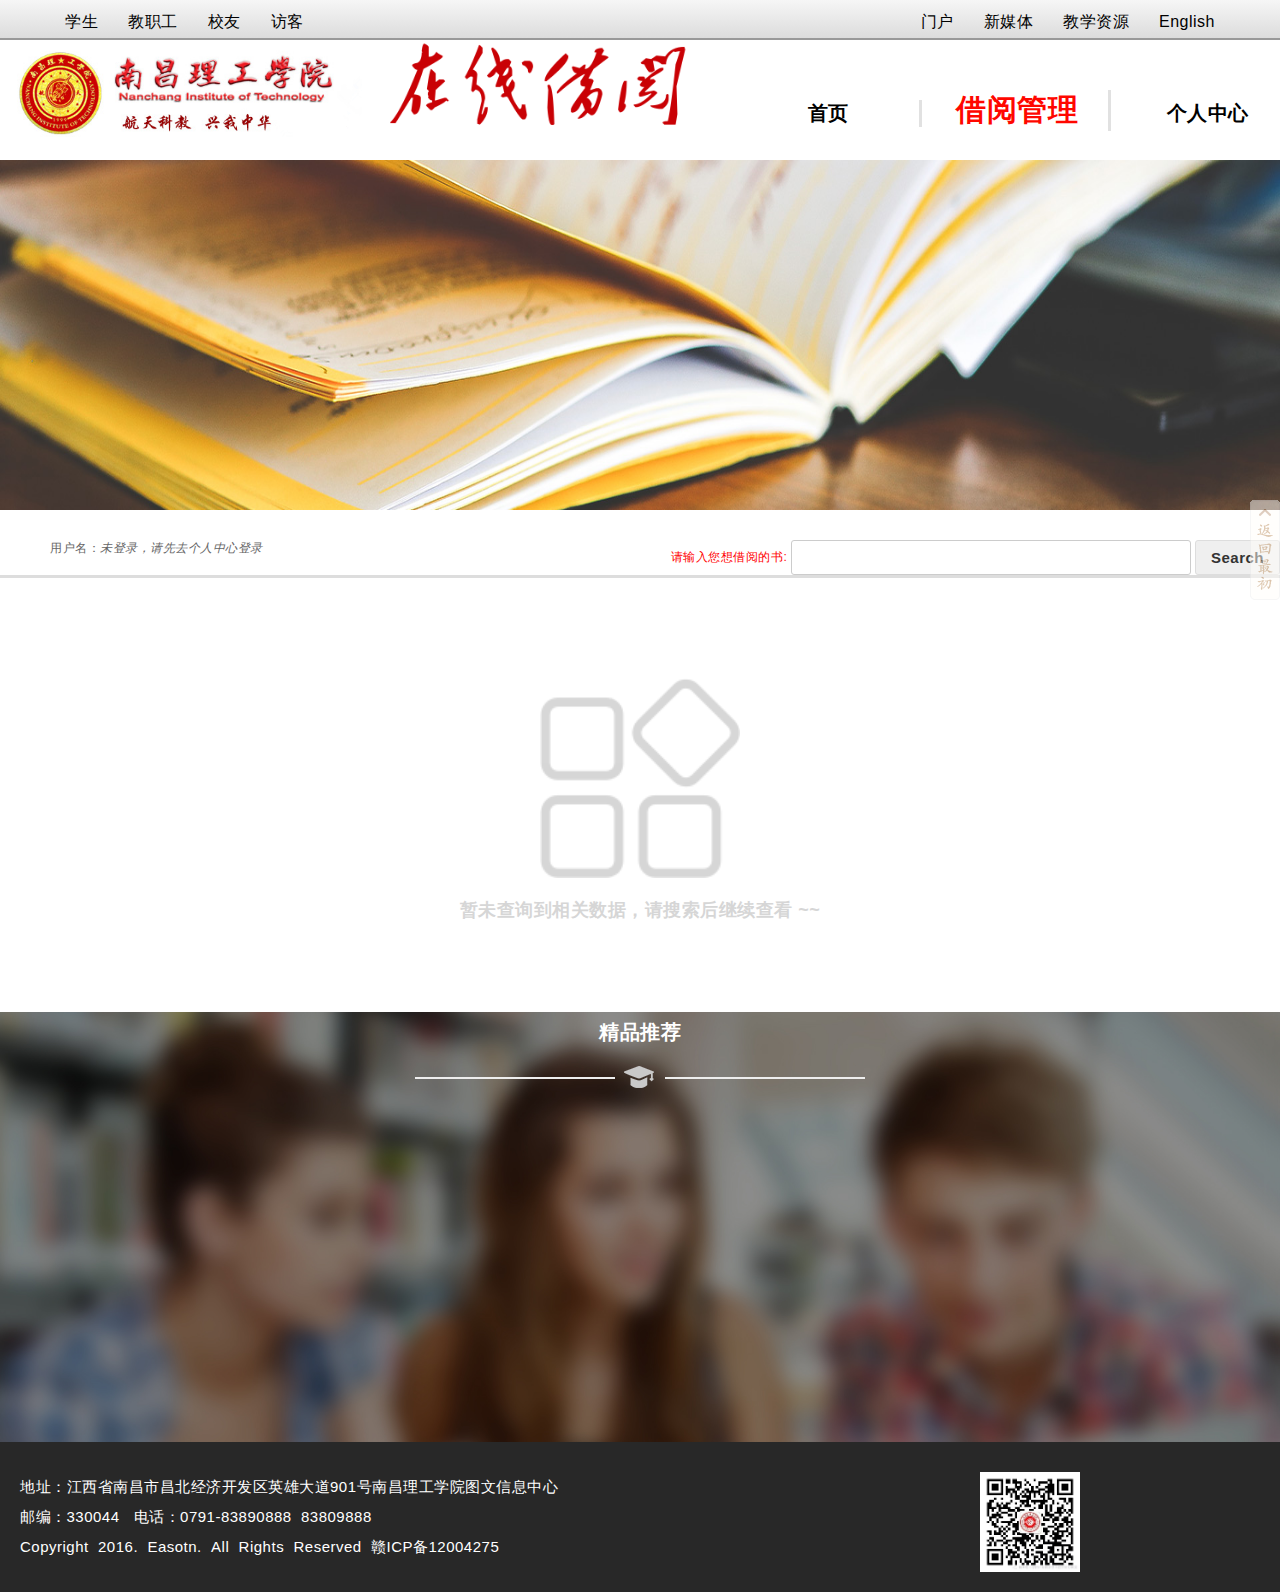
<file: htdocs/new/introduction.html>
<!DOCTYPE html>
<html>

	<head>
		<meta charset="UTF-8">
		<title>图书信息管理网</title>
		<!--以下是网站的css部分-->
		<link rel="stylesheet" href="css/common.css" />
		<link rel="stylesheet" href="css/introduction.css" />
		<link rel="stylesheet" href="css/daterangepicker.min.css" />
	</head>

	<body>
		<!--异步获取的头部内容-->
		<header id='header'></header>
		<!--通栏图片-->
		<img id='nav_bg' src='images/introduction/ABUIABACGAAgpLWzuwUon7y70gMwgA84-AI.jpg' alt="" />
		<!--主体版块-->
		<div id="search">
			<span class="lf">用户名：<em>未登录，请先去个人中心<a href="rent.html">登录</a></em></span>
			<label for="search">请输入您想借阅的书:</label>
			<input type="text" name="q">
			<input class="button" type="submit" value="Search">
		</div>
		<section id="main">
			<!--搜寻结果-->
			<ul class="major" style='display:block'></ul>
			<div id="logined" style='display: none'>
					<p class="main_tabs"><span>借书架</span></p>
					<table>
						<thead>
							<tr>
								<th>书名</th>
								<th>库存 ：本</th>
								<th>最多借阅天数</th>
								<th>书籍位置</th>
								<th>操作</th>
							</tr>
						</thead>
						<tbody></tbody>
						<tfoot>
							<tr>
								<td colspan="3" style="text-align:right">总借书（本）</td>
								<td colspan='3'></td>
							</tr>
						</tfoot>
					</table>
				</div>
			<!--对应此处 是 没有收到任何数据 的情况-->
			<div class="noSearch" style='display：block'>
				<img src="images/introduction/service.png" alt="" width='200px' height='200px'/>
				<h2>暂未查询到相关数据，请搜索后继续查看 ~~</h2>
			</div>		
		</section>
		
		<div id='sroll_bg'>
			<h2>精品推荐</h2>
			<p></p>
		</div>
		<!--异步获取的底部 内容-->
		<footer id='footer'></footer>
		<!--以下是网站的JS代码部分-->
		<script src='js/moment.min.js'></script>
		<script src="js/jquery-3.1.0.js"></script>
		<script src="js/common.js"></script>
		<script src='js/jquery.daterangepicker.min.js'></script>
		<script src='js/introduction.js'></script>
	</body>

</html>
</file>
<file: htdocs/new/css/common.css>
/*测试属性*/
/*header,nav,footer,section,#top_main,#banner{
	border:1px solid black;
}*/
/*-------------------------------通用样式--------------------------*/
*{
	margin:0px;
	padding:0px;
	letter-spacing:0.5px;
}
body{
	font:12px "microsoft yahei",Arial,Helvetica,sans-serif;
	color:#666;
}
ul,ol,p,h1,h2,h3,h4,h5,h6,dl,dt,dd{
	padding:0px;
	margin:0px;
	list-style:none;
}
li{
	cursor:pointer;
}
input{
	border:none;
}
a{
	color:#666;
	text-decoration:none;
}
a:hover{
	color:#ff0700;
	text-decoration:underline;
}
.lf{float:left;}
.rf{float:right;}
.clear{clear:both;}
img{
	vertical-align:bottom;
}


/*头部 内容部分*/
header #header_top{
	width:100%;
	height:40px;
	line-height:40px;
	box-sizing:border-box;
	padding:0px 50px;
	overflow:hidden;
	margin:0 auto;
	background-image:linear-gradient(to bottom,#f6f6f6,#dcdcdc);
	border-bottom:2px solid #999;
}
#header_top ul{
	overflow:hidden;
}
#header_top li{
	float:left;
	padding:2px 15px;
}
#header_top li a{
	color:#000;
	font-size:16px;
	cursor:pointer;
}
#header_top ul li{
	display:inline-block;
	height:30px;
	float:left;
}
#header img{
	/*padding:0px 15px 2px;*/
}
#header #logo{
	float:left;
}
#logo>img{
	height:100px;
}
#header #title{
	height:90px;	
}

#nav{
	display:inline-block;
	overflow:hidden;
	margin:50px auto 0px;
}
#nav>li{
	display:inline-block;
	padding:0px 20px;
	text-align:center;
	border-right:3px solid #e1e1e1;
	width:185px;
	box-sizing:border-box;
}
#nav>li:last-child{
	border:0px;
}
#nav>li>a{
	font-weight:bold;
	font-size:20px;
	color:#000;
	text-decoration: none;
}
#header_nav{
	width:1300px;
	margin:0 auto;
	overflow:hidden;
}
#header_nav>b{
	color:#FF0700;
	font-size:40px;
	text-align:center;
	font-family:"arial rounded mt bold";
}
#nav_bg{
	width:100%;
	height:350px;
	margin-top:20px;
}
section{
	width:1200px;
	margin:0 auto;
}

/*返回顶部的显示效果*/
.return_top{
	position:fixed;
	right:0;
	top:500px;
	width:30px;
	height:100px;
	background: url(../images/common/5-120601155S3-50.gif) no-repeat 0px 0px ;
	opacity: 0.5;
}
.return_top:hover{
	background: url(../images/common/5-120601155S3-50.gif) no-repeat 0px -100px ;
	opacity: 1;
}
footer{
	/*position:relative;*/
	background:#282828;
	box-sizing:border-box;
	height:150px;
	color:#fff;
	line-height:30px;
	font-size:15px;
	width:100%;
	padding:30px 0px 25px 20px;
	overflow:hidden;
}
#footer>p{
	display:inline-block;
}
#footer>img{
	height:100px;
	float:right;
	margin-right:200px;
}
</file>
<file: htdocs/new/css/introduction.css>
#nav li:nth-child(2) a {
	color: #FF0700;
	font-size: 30px;
}

#search input[type=text] {
	font-size: 13px;
	height: 35px;
	width:400px;
	padding: 7px 8px;
	outline: none;
	color: #333;
	background-color: #fff;
	border: 1px solid #ccc;
	border-radius: 3px;
	box-sizing: border-box;
	vertical-align: middle;
}

#search .button {
	display: inline-block;
	padding: 8px 15px;
	font-size: 15px;
	font-weight: bold;
	color: #333;
	border-radius: 3px;
	border: 1px solid #ddd;
	cursor: pointer;
	box-sizing: border-box;
	vertical-align: middle;
	
}
#search label {
	font-weight: 200;
	padding: 5px 0;
	color:#f00;
}
#search{
	text-align:right;
	margin-top:30px;
	border-bottom:3px solid #ddd;
}
#search>span{
	margin-left:50px;
}
#main{
	min-height:300px;
	padding:20px;
}
#main .main_tabs{
	border-bottom:3px solid #ddd;
	padding-left:50px;
	height:40px;
	box-sizing: border-box;
	/*line-height:40px;*/
	/*background:#fff;*/
}
#main .main_tabs span{
	font-size: 20px;
    display: inline-block;
    padding:0px 25px;
    height: 37px;
    line-height:37px;
    background: #fff;
   	border:3px solid #ddd;
	border-bottom:0px;
	border-top-left-radius:10px;
	border-top-right-radius: 10px;
	color:#f00;
}
/*#main>div{
	min-height:400px;
}*/
.major{
	padding:15px;
}
.major>li{
	padding:10px 0px;
	height:100px;
	overflow:hidden;
	border-bottom:2px dotted #ddd;
}
.major img{
	height:100px;
	width:80px;
	float:left;
}
.major button{
	float:right;
	width:100px;
	height:50px;
	margin-top:40px;
	border-radius:15px;
	outline:none;
	color:#FFFFFF;
	font-size:20px;
}
.major button.disabled{
	display:none;
}
.major>li>div{
	margin-left:20px;
	float:left;
}
.major>li>div>h3{
	color:#f00;
	height:25px;
	line-height:25px;
}
.major>li>div>p{
	height:25px;
	line-height:25px;
}
.major>li>div>p span{
	color:#6BB4D6;
}
.major>li>div>div{
	height:25px;
	line-height:25px;
}
.major>li>div>div span {
	color:palevioletred;
	font-weight:bold;
}
#logined{
	overflow:hidden;
	position:relative;
}
#logined table{
	width:1000px;
	margin:10px auto;
	border-collapse:collapse;
}
#logined table tr{
	height:50px;
	text-align:center;
	font-size:15px;
}
#logined td,th{
	border-bottom:2px solid #ddd;
}
#logined th:first-child{
	width:20%;
}
#logined th:last-child{
	width:10%;
}
#logined table .rentTime{
	width:200px;
	height:30px;
	border-radius:15px;
	border:1px solid #ddd;
	cursor:pointer;
	color:#666;
	text-align:center;
	outline:none;
}
#logined tr td:last-child button{
	color:#fff;
	background:#FF0700;
	padding:5px 10px;
	border:0px;
	border-radius: 15px;
	outline:none;
	cursor:pointer;
}
.noSearch{
	width:100%;
	text-align:center;
	opacity: 0.5;
	color:#AFAFAF;
	padding:50px 0px;
}
.noSearch h2{
	margin-top:20px;
}
#sroll_bg{
	width:100%;
	height:430px;
	background: url(../images/introduction/TONGL.jpg) no-repeat;
	background-size:cover;
	position:relative;
}
#sroll_bg .content{
	display: inline-block;
	background: url('../images/introduction/background_1.png') no-repeat;
	background-size:contain;
	width:250px;
	height:350px;
	margin:0px 40px;
	position:absolute;
	top:84px;
}
#sroll_bg .content img{
	width:120px;
	height:180px;
	margin:35px 0px 0px 65px;
}
#sroll_bg .content p{
	padding:10px;
	background: #EB4000;
	text-align:center;
	color:#fff;
	font-size: 15px;
	margin:70px auto 0px;
	border-radius: 15px;
	font-weight: bold;
}
#sroll_bg>h2{
	text-align:center;
	line-height:40px;
	font-size:20px;
	margin-top:20px;
	color:#fff;
}
#sroll_bg>p{
	background:url(../images/introduction/title_1.png);
	margin:0px auto;
	width:450px;
	height:50px;
}
</file>
<file: htdocs/new/css/daterangepicker.min.css>
.date-picker,.date-picker-wrapper{font-size:12px;font-family:Arial,sans-serif}.date-picker{width:170px;height:25px;padding:0 0 0 10px;border:0;line-height:25px;font-weight:700;cursor:pointer;color:#303030;position:relative;z-index:2}.date-picker-wrapper{position:absolute;z-index:1;border:1px solid #bfbfbf;background-color:#efefef;padding:5px 12px;line-height:20px;color:#aaa;box-shadow:3px 3px 10px rgba(0,0,0,.5);box-sizing:initial}.date-picker-wrapper.inline-wrapper{position:relative;box-shadow:none;display:inline-block}.date-picker-wrapper .drp_top-bar .error-top,.date-picker-wrapper .drp_top-bar .normal-top,.date-picker-wrapper .month-wrapper table .day.lastMonth,.date-picker-wrapper .month-wrapper table .day.nextMonth,.date-picker-wrapper .selected-days{display:none}.date-picker-wrapper.single-date{width:auto}.date-picker-wrapper.no-shortcuts{padding-bottom:12px}.date-picker-wrapper.no-topbar{padding-top:12px}.date-picker-wrapper .footer{font-size:11px;padding-top:3px}.date-picker-wrapper b{color:#666;font-weight:700}.date-picker-wrapper a{color:#6bb4d6;text-decoration:underline}.date-picker-wrapper .month-name{text-transform:uppercase}.date-picker-wrapper .month-wrapper{border:1px solid #bfbfbf;border-radius:3px;background-color:#fff;padding:5px;cursor:default;position:relative}.date-picker-wrapper .month-wrapper table,.date-picker-wrapper .month-wrapper table.month2{width:190px;float:left}.date-picker-wrapper .month-wrapper table td,.date-picker-wrapper .month-wrapper table th{vertical-align:middle;text-align:center;line-height:14px;margin:0;padding:0}.date-picker-wrapper .month-wrapper table .day{padding:5px 0;line-height:1;font-size:12px;margin-bottom:1px;color:#ccc;cursor:default}.date-picker-wrapper .month-wrapper table div.day.lastMonth,.date-picker-wrapper .month-wrapper table div.day.nextMonth{color:#999;cursor:default}.date-picker-wrapper .month-wrapper table .day.checked{background-color:#9cdbf7}.date-picker-wrapper .month-wrapper table .week-name{height:20px;line-height:20px;font-weight:100;text-transform:uppercase}.date-picker-wrapper .month-wrapper table .day.has-tooltip{cursor:help!important}.date-picker-wrapper .time label{white-space:nowrap}.date-picker-wrapper .month-wrapper table .day.toMonth.valid{color:#333;cursor:pointer}.date-picker-wrapper .month-wrapper table .day.toMonth.hovering{background-color:#cdecfa}.date-picker-wrapper .month-wrapper table .day.real-today{background-color:#ffe684}.date-picker-wrapper .month-wrapper table .day.real-today.checked,.date-picker-wrapper .month-wrapper table .day.real-today.hovering{background-color:#70ccd5}.date-picker-wrapper table .caption{height:40px}.date-picker-wrapper table .caption .next,.date-picker-wrapper table .caption .prev{padding:0 5px;cursor:pointer}.date-picker-wrapper table .caption .next:hover,.date-picker-wrapper table .caption .prev:hover{background-color:#ccc;color:#fff}.date-picker-wrapper .gap{position:relative;z-index:1;width:15px;background-color:red;font-size:0;line-height:0;float:left;top:-5px;margin:0 10px -10px;visibility:hidden;height:0}.date-picker-wrapper .gap .gap-lines{height:100%;overflow:hidden}.date-picker-wrapper .gap .gap-line{height:15px;width:15px;position:relative}.date-picker-wrapper .gap .gap-line .gap-1{z-index:1;height:0;border-left:8px solid #fff;border-top:8px solid #eee;border-bottom:8px solid #eee}.date-picker-wrapper .gap .gap-line .gap-2{position:absolute;right:0;top:0;z-index:2;height:0;border-left:8px solid transparent;border-top:8px solid #fff}.date-picker-wrapper .gap .gap-line .gap-3{position:absolute;right:0;top:8px;z-index:2;height:0;border-left:8px solid transparent;border-bottom:8px solid #fff}.date-picker-wrapper .gap .gap-top-mask{width:6px;height:1px;position:absolute;top:-1px;left:1px;background-color:#eee;z-index:3}.date-picker-wrapper .gap .gap-bottom-mask{width:6px;height:1px;position:absolute;bottom:-1px;left:7px;background-color:#eee;z-index:3}.date-picker-wrapper .drp_top-bar{line-height:1.4;position:relative;padding:10px 40px 10px 0}.date-picker-wrapper .drp_top-bar .default-top{display:block}.date-picker-wrapper .drp_top-bar.error .default-top{display:none}.date-picker-wrapper .drp_top-bar.error .error-top{display:block;color:red}.date-picker-wrapper .drp_top-bar.normal .default-top{display:none}.date-picker-wrapper .drp_top-bar.normal .normal-top,.date-picker-wrapper.single-month .time{display:block}.date-picker-wrapper .drp_top-bar .apply-btn{position:absolute;right:0;top:6px;padding:3px 5px;margin:0;font-size:12px;border-radius:4px;cursor:pointer;border:1px solid #0076a3;background:#0095cd;background:-webkit-gradient(linear,left top,left bottom,from(#00adee),to(#0078a5));background:-moz-linear-gradient(top,#00adee,#0078a5);filter:progid:DXImageTransform.Microsoft.gradient(startColorstr='#00adee', endColorstr='#0078a5');color:#fff;line-height:initial}.date-picker-wrapper .drp_top-bar .apply-btn.disabled{cursor:pointer;color:#606060;border:1px solid #b7b7b7;background:#fff;background:-webkit-gradient(linear,left top,left bottom,from(#fff),to(#ededed));background:-moz-linear-gradient(top,#fff,#ededed);filter:progid:DXImageTransform.Microsoft.gradient(startColorstr='#ffffff', endColorstr='#ededed')}.date-picker-wrapper .time{position:relative}.date-picker-wrapper .hide,.date-picker-wrapper.two-months.no-gap .month1 .next,.date-picker-wrapper.two-months.no-gap .month2 .prev{display:none}.date-picker-wrapper .time input[type=range]{vertical-align:middle;width:129px;padding:0;margin:0;height:20px}.date-picker-wrapper .time1,.time2{width:180px;padding:0 5px;text-align:center}.date-picker-wrapper .time1{float:left}.date-picker-wrapper .time2{float:right}.date-picker-wrapper .hour,.minute{text-align:right}.date-picker-wrapper .first-date-selected,.date-picker-wrapper .last-date-selected{background-color:#49e!important;color:#fff!important}.date-picker-wrapper .date-range-length-tip{position:absolute;margin-top:-4px;margin-left:-8px;box-shadow:0 0 3px rgba(0,0,0,.3);display:none;background-color:#ff0;padding:0 6px;border-radius:2px;font-size:12px;line-height:16px;-webkit-filter:drop-shadow(0 0 3px rgba(0,0,0,.3));-moz-filter:drop-shadow(0 0 3px rgba(0,0,0,.3));-ms-filter:drop-shadow(0 0 3px rgba(0,0,0,.3));-o-filter:drop-shadow(0 0 3px rgba(0,0,0,.3));filter:drop-shadow(0 0 3px rgba(0, 0, 0, .3))}.date-picker-wrapper .date-range-length-tip:after{content:'';position:absolute;border-left:4px solid transparent;border-right:4px solid transparent;border-top:4px solid #ff0;left:50%;margin-left:-4px;bottom:-4px}.date-picker-wrapper .week-number{padding:5px 0;line-height:1;font-size:12px;margin-bottom:1px;color:#999;cursor:pointer}.date-picker-wrapper .week-number.week-number-selected{color:#49E;font-weight:700}
</file>
